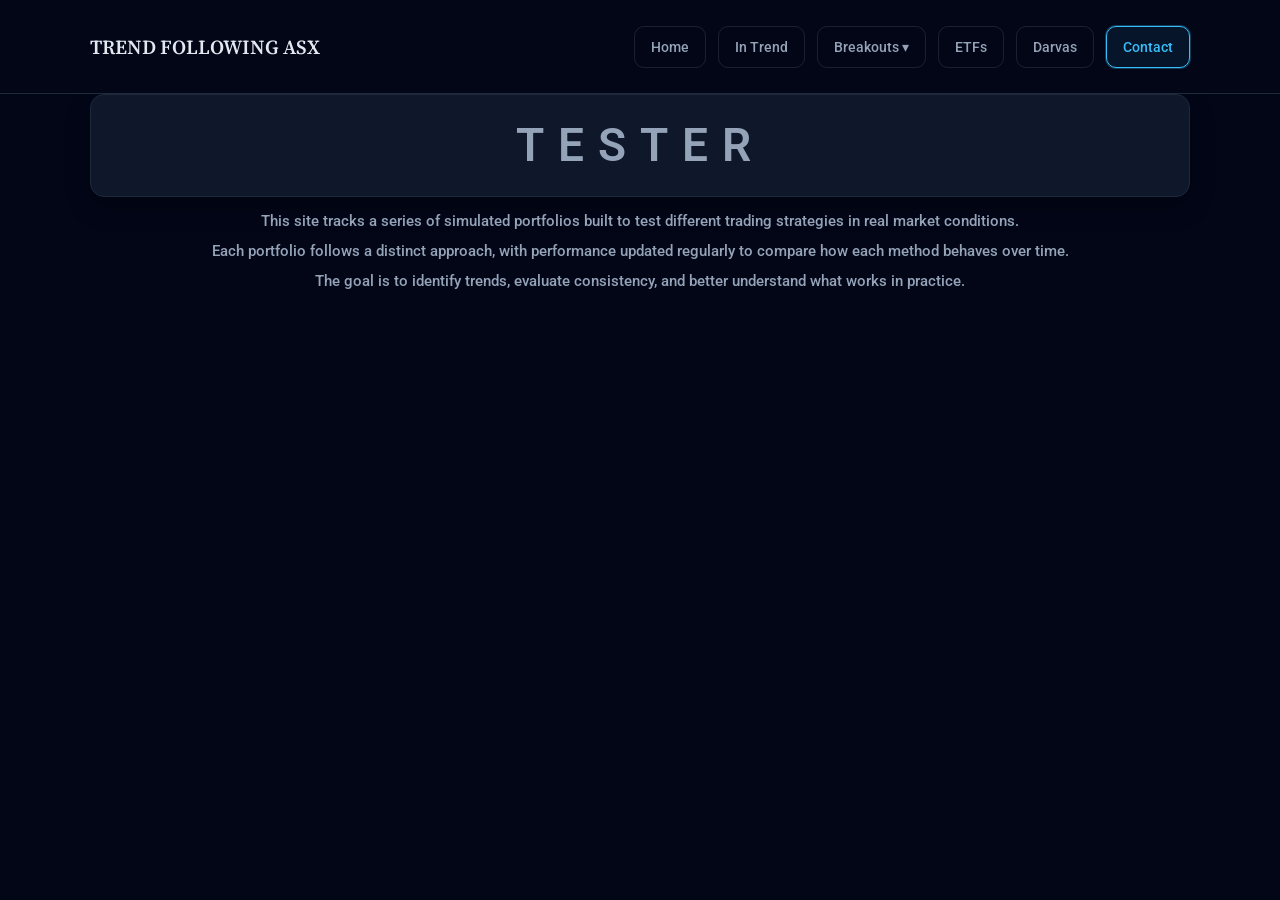
<file: contact.html>
<!DOCTYPE html>
<html lang="en">
<head>
<meta charset="UTF-8">
<title>Portfolio Dashboard</title>

<link href="https://fonts.googleapis.com/css2?family=Inter:wght@400;600;700&display=swap" rel="stylesheet">
<link rel="stylesheet" href="style.css?v=16">
</head>

<body>

<!-- ✅ NAVBAR -->
<div id="navbar"></div>

<script>
fetch("./components/navbar.html")
  .then(res => res.text())
  .then(data => {
    document.getElementById("navbar").innerHTML = data;

    // 👇 Step 3 goes HERE (inside fetch)
    const links = document.querySelectorAll(".nav-tab");
    const current = window.location.pathname.split("/").pop();

    links.forEach(link => {
      if (link.getAttribute("href") === current) {
        link.classList.add("active");
      }
    });
  });
</script>
  
<div class="page">
<h2>TESTER</h2>


  
<div class="info-text">
  <p>This site tracks a series of simulated portfolios built to test different trading strategies in real market conditions. </p>
   <p> Each portfolio follows a distinct approach, with performance updated regularly to compare how each method behaves over time. </p>
   <p> The goal is to identify trends, evaluate consistency, and better understand what works in practice. </p>

</div>

  <div class="site-update" id="siteUpdate" style="display:none;">
  <span class="update-label">Update</span>
  <span class="update-text"></span>
</div>
  

<!-- TRADINGVIEW CHART SECTION -->
<div id="tv-charts"></div>

<!-- EXPANDABLE MODAL -->
<div id="tvModal" class="tv-modal">
  <div class="tv-modal-content">

    <span id="closeTv">&times;</span>

    <div id="expandedChart"></div>

  </div>
</div>

<!-- TRADINGVIEW -->
<script src="https://s3.tradingview.com/tv.js"></script>

<script>
function renderTradingViewCharts(data) {

  const container = document.getElementById("tv-charts");

  container.innerHTML = `
    <div class="tv-section">
      <div class="tv-grid" id="tvGrid"></div>
    </div>
  `;

  const grid = document.getElementById("tvGrid");

  const modal = document.getElementById("tvModal");
  const expanded = document.getElementById("expandedChart");

  // TOP 10 HOLDINGS
  data.slice(0,10).forEach((row, index) => {

    const symbol = row["TV Symbol"];

    if (!symbol) return;

    const chartId = `tv_chart_${index}`;

    const card = document.createElement("div");

    card.className = "tv-card";

    card.dataset.symbol = symbol;

    card.innerHTML = `
    <div class="tv-ticker">
  ${row["Ticker"]}
</div>

<div id="${chartId}" class="tv-mini"></div>
    `;

    grid.appendChild(card);

    // MINI CHART
    new TradingView.widget({
      container_id: chartId,

      symbol: symbol,

      interval: "D",

      timezone: "Australia/Sydney",

      theme: "dark",

      width: "100%",
      height: "100%",

      style: "1",

      locale: "en",

      toolbar_bg: "#0f172a",

      enable_publishing: false,

      hide_top_toolbar: true,

      hide_legend: true,

      save_image: false
    });

    // EXPANDABLE CLICK
    card.addEventListener("click", () => {

      expanded.innerHTML = "";

      modal.style.display = "flex";

      new TradingView.widget({
        container_id: "expandedChart",

        symbol: symbol,

        interval: "D",

        timezone: "Australia/Sydney",

        theme: "dark",

        autosize: true,

        style: "1",

        locale: "en",

        toolbar_bg: "#0f172a",

        allow_symbol_change: true,

        enable_publishing: false,

        save_image: false
      });

    });

  });

  // CLOSE MODAL
  document.getElementById("closeTv").onclick = () => {
    modal.style.display = "none";
    expanded.innerHTML = "";
  };

  modal.addEventListener("click", (e) => {
    if (e.target === modal) {
      modal.style.display = "none";
      expanded.innerHTML = "";
    }
  });

}
</script>

  <script>

const BASE_URL =
"https://script.google.com/macros/s/AKfycbyP6ar_G67uTxgMwmhMlxSFZ3LFAtyPf7wiuLfUo_jxRpaQnYNhbkhws8aY_0AFe22yEg/exec";

/* LOAD SHEET */
function loadSheet(sheet, callback) {

  const s = document.createElement("script");

  s.src =
    `${BASE_URL}?sheet=${encodeURIComponent(sheet)}&callback=${callback}`;

  document.body.appendChild(s);
}

/* ETF CALLBACK */
function handleETF(data) {

  renderTradingViewCharts(data);

}

/* RUN */
document.addEventListener("DOMContentLoaded", () => {

  loadSheet("ETF May 1", "handleETF");

});

</script>
  
</body>
</html>
</file>
<file: style.css>
/* ===== GOOGLE FONTS ===== */
@import url('https://fonts.googleapis.com/css2?family=Inter:wght@400;600;700&family=Roboto:wght@400;500&family=Source+Serif+4:wght@400;600&display=swap');

/* ===== DESIGN SYSTEM ===== */
:root {
  --bg-main: #020617;
  --bg-panel: #0f172a;
  --border: #1e293b;

  --text-main: #e2e8f0;
  --text-soft: #cbd5e1;
  --text-muted: #94a3b8;

  --accent: #3b82f6;

  --radius: 14px;
  --gap: 12px;
}

/* ===== GLOBAL ===== */
body {
  font-family: 'Roboto', Arial, sans-serif;
  margin: 0;
  background: var(--bg-main);
  color: var(--text-main);
}

.page {
  max-width: 1100px;
  margin: 0 auto;
}

/* ===== SPACING ===== */
.page > * {
  margin-bottom: var(--gap);
}

header,
.container,
.total-bar,
.charts,
.nav,
.info-text {
  padding-left: 12px;
  padding-right: 12px;
}

/* ===== HOMEPAGE HERO CARDS ===== */

.homepage {
  margin-top: 10px;
}

/* ===== HOMEPAGE GRID (2 PER ROW) ===== */
.homepage-grid {
  display: grid;
  grid-template-columns: repeat(2, 1fr);
  gap: 22px;
  margin-top: 20px;
}

/* mobile */
@media (max-width: 700px) {
  .homepage-grid {
    grid-template-columns: 1fr;
  }
}

/* card container */
.homepage-card {
  background: linear-gradient(180deg, #0f172a, #020617);
  border-radius: 28px;
  padding: 18px 20px;
  overflow: hidden;
  position: relative;

  display: flex;
  flex-direction: column;
  justify-content: flex-start;

  min-height: 300px;

  box-shadow: 0 20px 60px rgba(0,0,0,0.6);
  transition: transform 0.2s ease, box-shadow 0.2s ease;
}

.homepage-card:hover {
  transform: translateY(-4px);
  box-shadow: 0 28px 70px rgba(0,0,0,0.75);
}


.homepage-link {
  text-decoration: none;
  color: inherit;
  display: block;
}

.card-days{
  font-family:'Source Serif 4', serif;
  margin-top:2px;
  font-size:12px;
  color:#94a3b8;
  font-weight:600;
  letter-spacing:1.8px;
  text-transform:uppercase;

  text-align:center;
}

/* ===== HEADER ===== */

  .homepage-header h4 {
  font-family:'Source Serif 4', serif;
  font-size:22px;
  font-weight:600;
  color:#94a3b8;
  text-align:center;
  letter-spacing:0.5px;
  margin-top:-2px;
  margin-bottom:0px;
  }


h3{
  font-family:'Source Serif 4', serif;
  font-size:18px;
  font-weight:600;
  color:#94a3b8;
  text-align:center;
  margin-top:10px;
  margin-bottom:24px;

  letter-spacing:0.5px;
}

.homepage-meta {
  font-family: "Roboto", sans-serif;
  font-size: 16px;          /* +36% bigger */
  font-weight: 600;
  text-align: center;
  color: #94a3b8;
}

/* ===== TREND CHECKER  ===== */

.trend-checker{
  max-width:700px;
  margin:70px auto;
  text-align:center;
}

.trend-checker h2{
  font-family:'Source Serif 4', serif;
  font-size:18px;
  margin-bottom:8px;
  letter-spacing:2px;
  color:#94a3b8;
}

.trend-checker-input{
  display:flex;
  gap:12px;
  justify-content:center;
  flex-wrap:wrap;
}

.trend-checker input{
  width:260px;
  padding:14px 18px;
  border-radius:14px;
  border:none;
  background:#0f1f3d;
  color:white;
  font-size:1rem;
  outline:none;
}

.trend-checker button{
  height:52px;
  padding:0 28px;

  border-radius:14px;

  border:1px solid rgba(255,255,255,0.08);

  background:#08152d;

  color:#dbe7ff;

  font-weight:600;
  font-size:1rem;

  cursor:pointer;

  transition:all 0.2s ease;
}

.trend-checker button:hover{
  border-color:#38bdf8;
  box-shadow:0 0 12px rgba(56,189,248,0.25);
  transform:translateY(-1px);
}

#trendResult{
  margin-top:30px;
  min-height:80px;
}

.trend-result-card{
  padding:22px;
  border-radius:18px;
  background:#0f1f3d;
}

.trend-yes{
  color:#22c55e;
}

.trend-no{
  color:#ef4444;
}

.trend-score{
  font-size:2rem;
  margin:10px 0;
}

.trend-notes{
  color:#94a3b8;
  margin-top:10px;
}

@media(max-width:768px){

  .trend-checker{
    margin:30px 15px;
    padding:25px;
  }

  .trend-checker h2{
    font-size:1.5rem;
  }

  .trend-checker input{
    width:100%;
  }

  .trend-checker button{
    width:100%;
  }

}
/* ===== TREND LIST SECTION ===== */

.new-entries-section{
  max-width:1200px;
  margin:70px auto;
  padding:0 20px;
}

.new-entries-section h2{
  text-align:center;
  margin-bottom:30px;
  font-size:2rem;
  color:#dbe7ff;
  letter-spacing:1px;
}

#newEntriesGrid{
  display:grid;
  grid-template-columns:repeat(auto-fit,minmax(240px,1fr));
  gap:20px;
}

.new-entry-card{
  background:#08152d;
  border:1px solid rgba(255,255,255,0.08);
  border-radius:22px;
  padding:24px;
  transition:0.2s ease;
}

.new-entry-card:hover{
  transform:translateY(-4px);
  border-color:#38bdf8;
}

.new-entry-ticker{
  font-size:2rem;
  font-weight:700;
  color:white;
}

.new-entry-score{
  margin-top:12px;
  font-size:1.1rem;
  color:#38bdf8;
}

.new-entry-badge{
  display:inline-block;
  margin-top:18px;
  padding:6px 12px;
  border-radius:999px;
  background:#22c55e22;
  color:#22c55e;
  font-size:0.85rem;
  font-weight:700;
}


/* ===== TOP 10 ===== */
.top10-section{
  max-width:1200px;
  margin:80px auto;
  padding:0 20px;
}

.top10-section h2{
  text-align:center;
  margin-bottom:35px;
  font-size:2.2rem;
  color:#dbe7ff;
  letter-spacing:1px;
}

#top10Grid{
  display:grid;
  grid-template-columns:repeat(auto-fit,minmax(220px,1fr));
  gap:24px;
}

.top10-card{
  background:#08152d;
  border:1px solid rgba(255,255,255,0.08);
  border-radius:24px;
  padding:24px;
  transition:0.25s ease;
  position:relative;
  overflow:hidden;
}

.top10-card:hover{
  transform:translateY(-5px);
  border-color:#38bdf8;
}

.top10-rank{
  position:absolute;
  top:16px;
  right:18px;
  font-size:0.9rem;
  color:#38bdf8;
  font-weight:700;
}

.top10-ticker{
  font-size:2rem;
  font-weight:700;
  color:white;
  margin-top:10px;
}

.top10-score{
  margin-top:14px;
  font-size:1.1rem;
  color:#38bdf8;
  font-weight:600;
}

.top10-bar{
  margin-top:18px;
  height:10px;
  background:rgba(255,255,255,0.08);
  border-radius:999px;
  overflow:hidden;
}

.top10-fill{
  height:100%;
  background:linear-gradient(90deg,#38bdf8,#2563eb);
  border-radius:999px;
}

/* ===== VALUE SECTION ===== */

.homepage-body {
  display: flex;
  flex-direction: column;
  align-items: center;
  gap: 0px; /* tighter spacing */
  margin: 0px 0 2px; /* reduced vertical space */
}

.homepage-value {
  font-family: "Source Serif 4", serif;
  font-size: 48px;
  font-weight: 600;
  color: #f1f5f9;
   margin-top: 0px;
}

.homepage-change {
  font-family: "Roboto", sans-serif;
  font-size: 20px;
  font-weight: 600;
  margin-top: 0px;
   margin-bottom: 0px;
}


.card-performance {
  display: flex;
  justify-content: center;
  gap: 16px;
  font-size: 20px;   /* match old % size */
  font-weight: 600;
  margin-top: 0px;
}

.positive { color: #22c55e; }
.negative { color: #ef4444; }

/* ===== CHART AREA ===== */

.homepage-chart {
  position: relative;
  height: 150px;
  margin-top: 2px;
  filter: brightness(1.15) saturate(1.1);
}

.homepage-chart canvas {
  position: absolute;
  bottom: 0;
  left: 0;
  width: 100% !important;
  height: 100% !important;

  /* subtle brightness boost */
  filter: brightness(1.1);
}



/* ===== CARD SHARE BUTTON ===== */

.card-share {
  position: absolute;
  top: 6px;
  right: 12px;
  z-index: 20;   /* 👈 ADD THIS */
}

.share-btn {
  background: rgba(255,255,255,0.06);
  border: 1px solid rgba(255,255,255,0.12);
  border-radius: 10px;

  width: 34px;
  height: 34px;

  color: #cbd5f5;
  font-size: 16px;
  cursor: pointer;

  display: flex;
  align-items: center;
  justify-content: center;

  transition: all 0.2s ease;
}

.share-btn:hover {
  background: rgba(56,189,248,0.15);
  color: #38bdf8;
}

.homepage-card {
  position: relative;
}

/* ===== MOBILE TWEAK ===== */

@media (max-width: 768px) {
  .homepage-card {
    padding: 20px;
    min-height: 280px;
  }

  .homepage-value {
    font-size: 38px; 
    margin-top: -6px;
  }



  .homepage-meta {
    font-size: 15px;
  }
}

/* ===== NAVBAR ===== */

.navbar {
  position: sticky;
  top: 0;
  z-index: 1000;

  background: var(--bg-main);
  border-bottom: 1px solid var(--border);

  backdrop-filter: blur(8px);
}



.dropdown {
  display: flex;
  align-items: center;
}




/* INNER LAYOUT */
.nav-container {
  max-width: 1100px;
  margin: 0 auto;
  padding: 16px 24px;

  display: flex;
  justify-content: space-between;
  align-items: center;
}

/* LOGO */
.logo {
  font-family: 'Source Serif 4', serif;
  font-size: 20px;
  font-weight: 600;
  color: var(--text-main);
}

/* NAV TABS (REPLACES OLD .tab SYSTEM) */
.nav-links {
  display: flex;
  align-items: center;   /* 👈 THIS is the key */
  gap: 12px;
}

/* TAB BUTTONS */

.nav-tab {
  display: inline-flex;
  align-items: center;
  justify-content: center;

  height: 40px;              /* consistent height */
  padding: 0 16px;           /* horizontal spacing */

  background: transparent;
  border: 1px solid rgba(255,255,255,0.1);
  border-radius: 10px;

  color: var(--text-muted);
  font-size: 14px;
  font-weight: 500;

  text-decoration: none;     /* 👈 important for <a> links */
  cursor: pointer;

  transition: all 0.2s ease;
}

.nav-tab.active {
  border-color: #38bdf8;
  color: #38bdf8;
  background: rgba(56,189,248,0.08);
  box-shadow: 0 0 0 1px rgba(56,189,248,0.3);
}

/* HOVER */
.nav-tab:hover {
  border-color: #38bdf8;
  color: #38bdf8;
  background: rgba(56,189,248,0.08);
  transform: translateY(-1px);
}

/* ACTIVE TAB */
.nav-tab {
  transition: all 0.2s ease;
}

/* ACTIVE STATE */
.nav-tab.active {
  border: 1px solid #38bdf8;
  color: #38bdf8;
  background: rgba(56,189,248,0.08);
  box-shadow: 0 0 0 1px rgba(56,189,248,0.3);
}

/* ===== TAB CONTENT CONTROL (KEEP THIS) ===== */
.tab-content {
  display: none;
}

.tab-content.active {
  display: block;
}

/* ===== DROPDOWN ===== */



.dropdown-toggle {
  display: inline-flex;
  align-items: center;
  gap: 4px;
}

.dropdown-item {
  display: block;
  padding: 10px 14px;
  color: #cbd5e1;
  text-decoration: none;
}

.dropdown-item:hover {
  background: rgba(56,189,248,0.1);
  color: #38bdf8;
}

/* ===== DROPDOWN WRAPPER ===== */
.dropdown {
  position: relative;
  display: flex;
  align-items: center;
}

/* ===== DROPDOWN MENU ===== */
.dropdown-menu {
  position: absolute;
  top: calc(100% - 2px);   /* 👈 removes hover gap */
  left: 0;

  min-width: 180px;
  padding: 6px;

  background: #0f172a; /* match your dark theme */
  border: 1px solid rgba(255,255,255,0.08);
  border-radius: 10px;

  box-shadow: 0 10px 25px rgba(0,0,0,0.4);

  display: none;
  flex-direction: column;
  gap: 4px;

  z-index: 1000;
}

/* ===== SHOW ON HOVER ===== */
.dropdown:hover .dropdown-menu {
  display: flex;
}

/* ===== DROPDOWN ITEMS ===== */
.dropdown-item {
  display: block;
  padding: 8px 12px;

  color: var(--text-muted);
  text-decoration: none;

  border-radius: 8px;
  font-size: 13px;

  transition: all 0.15s ease;
}

/* ===== HOVER STATE ===== */
.dropdown-item:hover {
  background: rgba(56,189,248,0.08);
  color: #38bdf8;
}
/* ===== HEADER ===== */
header {
  font-family: 'Source Serif 4', serif;
  background: var(--bg-panel);
  padding: 18px 0 14px;
  text-align: center;
  font-size: 32px;
  border-radius: var(--radius);
  border: 1px solid var(--border);
  box-shadow: 0 10px 25px rgba(0,0,0,0.3);
}

h2 {
  font-family: 'Roboto', sans-serif;
  background: var(--bg-panel);

  font-size: 46px;              /* bigger text */
  font-weight: 600;
  letter-spacing: 14px;

  padding: 18px 0;              /* 👈 makes the box taller */
  line-height: 1.4;             /* 👈 FIXES squashing */
  margin-top: 0;

  text-align: center;
  color: #94a3b8;

  border-radius: var(--radius);
  border: 1px solid var(--border);
  box-shadow: 0 10px 25px rgba(0,0,0,0.3);
}



/* ===== INFO TEXT ===== */
.info-text {
  font-family: 'Roboto', sans-serif;
  font-weight: 500;
  color: var(--text-soft);
  text-align: center;
  font-size: 15px;
  line-height: 1.6;
  color: #94a3b8;
}

.info-text p {
  margin: 6px 0;
}

/* ===== DISCLAIMER ===== */
.disclaimer {
  font-family: 'Roboto', sans-serif;
  font-weight: 500;
  font-size: 12px;
  color: #94a3b8;
  text-align: center;

  margin-top: 30px;
  padding: 0 16px;
  line-height: 1.5;

    grid-column:1 / -1;
  max-width: 900px;
  width: 100%;
  margin-left: auto;
  margin-right: auto;
}

/* ===== TABLE CARD ===== */
.container {
  background: var(--bg-panel);
  border: 1px solid var(--border);
  border-radius: var(--radius);
  overflow: hidden;
  margin-top: 20px;
  margin-bottom: 30px;
  box-shadow: 0 12px 30px rgba(0,0,0,0.35);
}

/* ===== TABLE ===== */
table {
  width: 100%;
  border-collapse: collapse;
  background: transparent;
  font-size: 13px;
}

th, td {
  padding: 6px 8px;
  border: none;
  text-align: center;
}

tbody tr {
  border-bottom: 1px solid rgba(148, 163, 184, 0.15);
}

thead tr {
  border-bottom: 1px solid rgba(148, 163, 184, 0.25);
}

th {
  position: sticky;
  top: 0;
  background: var(--bg-panel);
  font-weight: 600;
  font-size: 12px;
  z-index: 2;
}

td {
  font-weight: 500;
  font-variant-numeric: tabular-nums;
}

tr:hover {
  background: #1e293b;
}

/* ===== ACQUIRED IN TABLE ===== */
.acquired{
  opacity:0.55;
  filter:saturate(0.7);
}

.acquired td{
  color:#94a3b8 !important;
}

/* ===== TOTAL GRID (NEW LAYOUT) ===== */
.total-grid {
  display: grid;
  grid-template-columns: 1fr 2fr 1fr;
  align-items: center;
  text-align: center;
}

.total-item {
  display: flex;
  flex-direction: column;
  justify-content: center;
}

.total-item.center #totalValue {
  font-family: 'Source Serif 4', serif;
  font-size: 40px;
  font-weight: 600;
  letter-spacing: 2px;
  margin-bottom: 8px
}




/* ===== CHARTS GRID ===== */
.charts {
  display: grid;
  grid-template-columns: repeat(3, 1fr);
  gap: var(--gap);
}
/* ===== SIDE % TYPOGRAPHY ===== */

#dailyChange,
#totalOverall {
  font-family: 'Source Serif 4', serif;
  font-size: 40px;
  font-weight: 600;
    margin-bottom: 8px;
}


/* ===== CHART CARDS (FIXED) ===== */
.chart-box {
  background: var(--bg-panel);
  border: 1px solid var(--border);
  border-radius: var(--radius);
  justify-content: flex-start;
  
  display: flex;
  flex-direction: column;

  height: 300px;
  padding: 22px;
    margin-top: 12px;

  box-shadow: 0 12px 30px rgba(0,0,0,0.35);
}

/* ===== UNIVERSAL CHART TITLE (ALL CHARTS MATCH) ===== */
.chart-title {
  font-family: 'Source Serif 4', serif;
  font-size: 18px;
  font-weight: 600;
  color: var(--text-muted);
  margin-bottom: 2px;

  text-align: center;
  width: 100%;
  
}

/* ===== CANVAS FIX (PREVENT GROWTH BUG) ===== */
.chart-box canvas {
  width: 100% !important;
  display: block;
  margin: 0 auto;
}

/* 👇 ONLY shrink bar/line charts */
.chart-box:not(.pie-box) canvas {
  height: 90% !important;
}

.pie-box{
  display:flex;
  flex-direction:column;
  align-items:center;
  justify-content:flex-start;
}

.pie-box canvas{
  width:min(70vw,240px)!important;
  aspect-ratio:1 / 1;
  height:auto!important;
  margin-top:10px;
}

/* ===== PERFORMANCE ROW ===== */
.performance-row {
  display: grid;
  grid-template-columns: 1fr;
  margin-top: 12px;
  margin-bottom: 44px;
  padding-left: 12px;
  padding-right: 12px;
  
}

/* ===== PERFORMANCE BOX (inherits chart-box) ===== */
.performance-box {
  padding: 18px;
  height: 340px;   /* 👈 control height */
}

/* ===== PERFORMANCE TITLE ===== */
.performance-box .chart-title {
  margin-bottom: 3px;
}

/* ===== PERFORMANCE CANVAS ===== */
.performance-box canvas {
  flex: none;
  height: 320px !important;
}

@media (max-width: 768px) {

  .chart-box {
    height: 180px;   /* 👈 bring this back */
    margin-bottom: 12px;
  }

  .performance-box {
    height: 220px;
  }

  .chart-box canvas {
    width: 100% !important;
    height: 100% !important;
  }
}





/* ===== Daily CHANGE ===== */

#dailyChange,
#totalOverall {
  font-family: 'Source Serif 4', serif;
  font-size: 40px;
  font-weight: 600;
}


/* ===== HOMEPAGE DASHBOARD CARDS ===== */

.dashboard-overview {
  display: grid;
  grid-template-columns: repeat(auto-fit, minmax(260px, 1fr));
  gap: 20px;
  margin-top: 20px;
}

/* Card container */
.dashboard-overview .card {
  background: linear-gradient(180deg, #0f172a, #020617);
  border-radius: 16px;
  padding: 20px;
  box-shadow: 0 10px 30px rgba(0, 0, 0, 0.4);

  display: flex;
  flex-direction: column;
  gap: 10px;

  transition: transform 0.2s ease, box-shadow 0.2s ease;
}

/* Hover effect (nice polish) */
.dashboard-overview .card:hover {
  transform: translateY(-4px);
  box-shadow: 0 14px 40px rgba(0, 0, 0, 0.5);
}

/* Title */
.dashboard-overview .card h3 {
  margin: 0;
  font-size: 18px;
  font-weight: 600;
}

/* Meta text */
.dashboard-overview .card .meta {
  font-size: 12px;
  opacity: 0.6;
}

/* Main value */
.dashboard-overview .card .value {
  font-size: 22px;
  font-weight: 600;
}

/* % change */
.dashboard-overview .card .change {
  font-size: 14px;
  font-weight: 500;
}

/* Mini chart */
.dashboard-overview .card canvas {
  height: 80px !important;
  width: 100% !important;
  display: block;
  margin-top: 10px;
}

/* ===== SITE UPDATE ===== */

.site-update {
    background: linear-gradient(180deg, #0f172a, #020617);
  border: 1px solid rgba(56,189,248,0.25);
  border-radius: 16px;

  padding: 12px 18px;
  margin: 16px auto 24px;

  width: fit-content;

  display: flex;
  gap: 10px;
  align-items: center;

  font-size: 14px;
  font-weight: 500;

  box-shadow: 0 10px 30px rgba(0,0,0,0.4);
}

.update-label {
  color: #38bdf8;
  font-weight: 700;
  letter-spacing: 0.5px;
}

.update-text {
  color: #e2e8f0;
}


/* ===== TRADINGVIEW GRID ===== */
/* =========================
   TRADINGVIEW GRID
========================= */

.tv-section{
  width:100%;
  max-width:1100px;

  margin:28px auto 0;
}

.tv-grid{
  display:grid;

  grid-template-columns:repeat(3, 1fr);

  gap:30px;
}

.tv-card{
  width:100%;
height:180px;
  position:relative;

  background:linear-gradient(
    180deg,
    rgba(17,24,39,0.96) 0%,
    rgba(15,23,42,0.96) 100%
  );

  border:1px solid rgba(148,163,184,0.08);

  border-radius:14px;

  overflow:hidden;

  cursor:pointer;

  transition:0.25s ease;

  box-shadow:
    0 1px 0 rgba(255,255,255,0.03),
    0 10px 30px rgba(0,0,0,0.35);
}

.tv-mini{
  height:315px;

  position:relative;

  z-index:1;
}


/* =========================
   MODAL
========================= */

.tv-modal{
  display:none;

  position:fixed;

  inset:0;

  background:rgba(0,0,0,0.88);

  z-index:9999;

  justify-content:center;

  align-items:center;

  padding:40px;
}

.tv-modal-content{
  width:92%;

  max-width:1100px;

  height:85vh;

  background:#020617;

  border-radius:18px;

  overflow:hidden;

  position:relative;
}

#expandedChart{
  width:100%;
  height:100%;
}

#closeTv{
  position:absolute;

  top:14px;
  right:18px;

  color:white;

  font-size:28px;

  cursor:pointer;

  z-index:20;
}

/* TICKER LABEL */

.tv-ticker{
  position:absolute;

  top:10px;
  left:12px;

  z-index:99999;

  display:block;

  font-family:"Source Serif 4", serif;

  font-size:11px;

  font-weight:600;

  letter-spacing:1.4px;

  text-transform:uppercase;

  color:#ffffff;

  opacity:0.95;

  text-shadow:
    0 1px 4px rgba(0,0,0,0.95);

  pointer-events:none;
}

.acquired{
  opacity:0.45;
}

.tv-acquired{
  height:100%;
  display:flex;
  flex-direction:column;
  justify-content:center;
  align-items:center;
  text-align:center;
padding:0 24px;
  color:#94a3b8;
}

.acquired-title{
    font-family:"Source Serif 4", serif;
  font-size:12px;
  letter-spacing:3px;
  margin-bottom:4px;
  opacity:0.7;
}

.acquired-ticker{
    font-family:"Source Serif 4", serif;
  font-size:18px;
  font-weight:700;
  color:grey;
  margin-bottom:4px;
}

.acquired-text{
  font-size:13px;
  line-height:1.6;
  max-width:220px;
}
</file>
